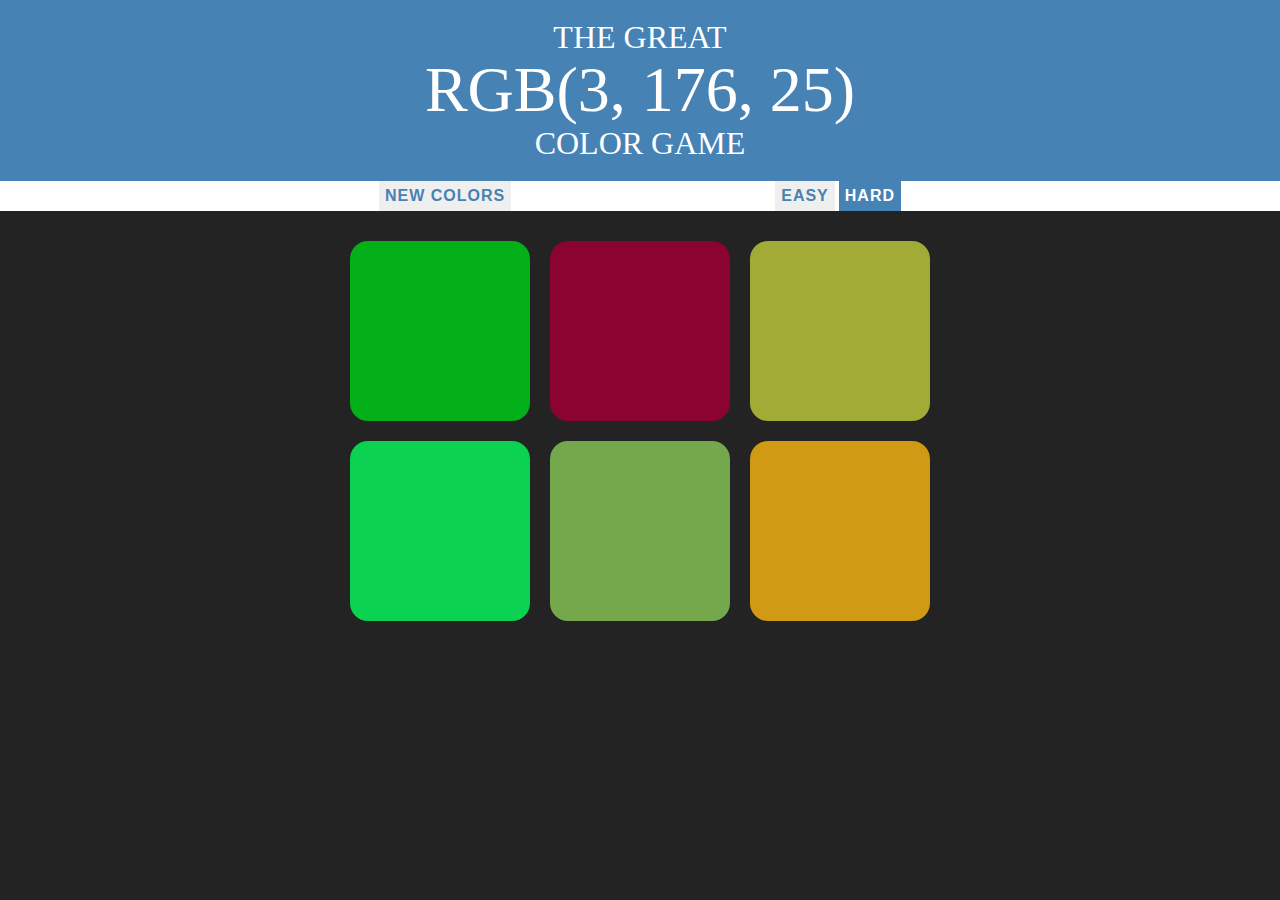
<file: index.html>
<!DOCTYPE html>
    <head>
        <title>Color Game</title>
        <link rel="stylesheet" type="text/css" href="colorGame.css">
    </head>
    <body>

    <h1>The Great 
        <br>
        <span id="colorDisplay">RGB</span> 
        <br>
        Color Game
        </h1>

    <div id="stripe">
        <button id="reset">New Colors</button>
        <span id="message"></span>
        <button class="mode">Easy</button>
        <button class="mode selected">Hard</button>
    </div>

        <div id="container">
            <div class="square"></div>
            <div class="square"></div>
            <div class="square"></div>
            <div class="square"></div>
            <div class="square"></div>
            <div class="square"></div>
        </div>

        <script type="text/javascript" src="colorGame.js"></script>
    </body>
</html>
</file>
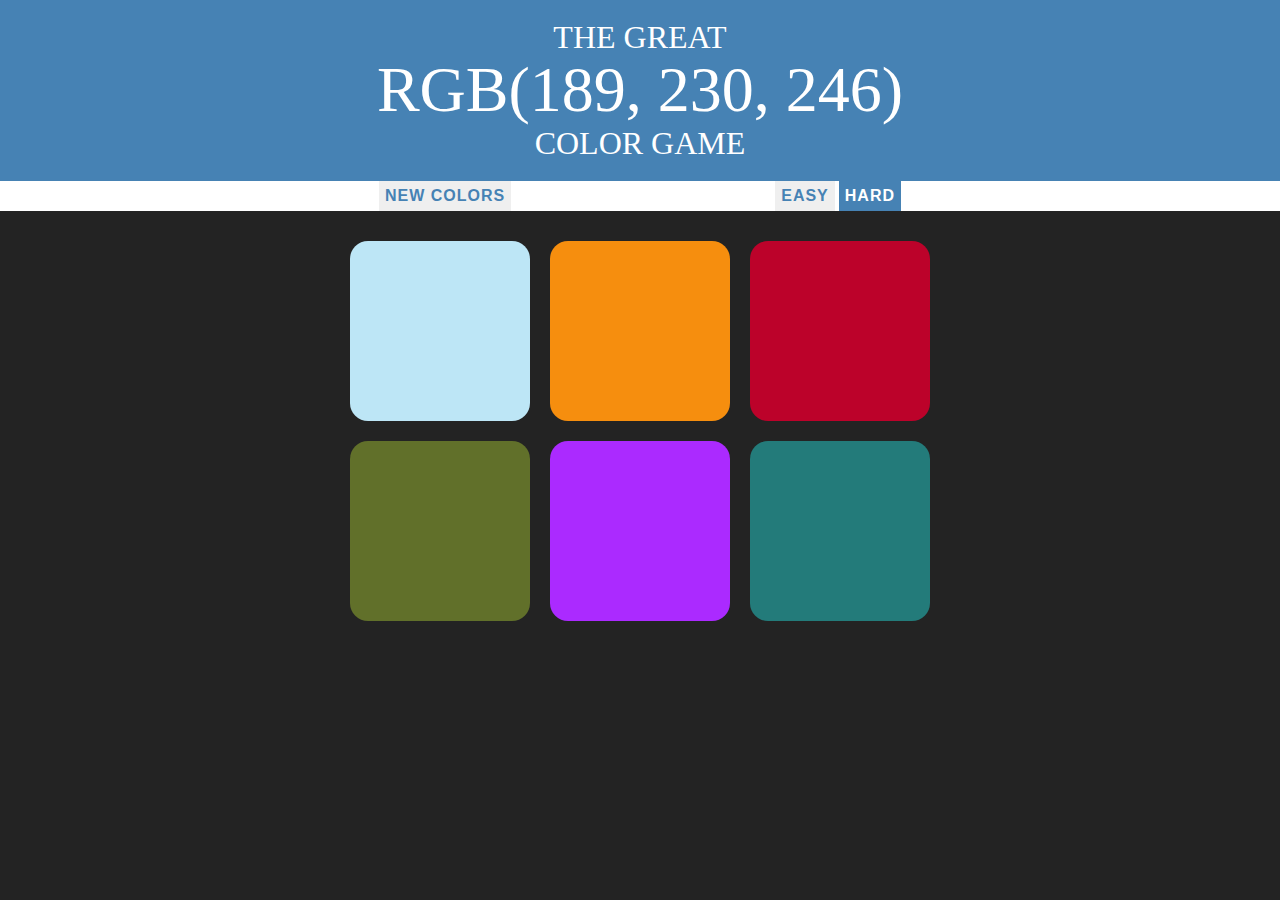
<file: colorGame.html>
<!DOCTYPE html>
    <head>
        <title>Color Game</title>
        <link rel="stylesheet" type="text/css" href="colorGame.css">
    </head>
    <body>

    <h1>The Great 
        <br>
        <span id="colorDisplay">RGB</span> 
        <br>
        Color Game
        </h1>

    <div id="stripe">
        <button id="reset">New Colors</button>
        <span id="message"></span>
        <button class="mode">Easy</button>
        <button class="mode selected">Hard</button>
    </div>

        <div id="container">
            <div class="square"></div>
            <div class="square"></div>
            <div class="square"></div>
            <div class="square"></div>
            <div class="square"></div>
            <div class="square"></div>
        </div>

        <script type="text/javascript" src="colorGame.js"></script>
    </body>
</html>
</file>
<file: colorGame.css>
body {
    background-color: #232323;
    margin: 0;
    font-family: "Monsterrat", "Avenir";
}

.square {
    width: 30%;
    background: purple;
    padding-bottom: 30%;
    float: left;
    margin: 1.66%;
    border-radius: 10%;
    -webkit-transition: background-color 0.6s;
    transition: background-color 0.6s;
}

#container {
    margin: 20px auto;
    max-width: 600px;

}

h1 {
    text-align: center;
    line-height: 1.1;
    color: white;
    background-color: steelblue;
    margin: 0;
    font-weight: normal;
    text-transform: uppercase;
    padding: 20px 0;
}

#colorDisplay {
    font-size: 200%;
}


#stripe {
    background-color: white;
    height: 30px;
    text-align: center;
    color: black;
}

.selected {
    background-color: steelblue;
    color: white;
}

button {
    border: none;
    background-color: none;
    text-transform: uppercase;
    cursor: pointer;
    height: 100%;
    font-weight: 700;
    color: steelblue;
    letter-spacing: 1px;
    font-size: inherit;
    outline: none;
}

button:hover {
    color: white;
    background-color: steelblue;
    -webkit-transition: all 0.5s;
    transition: all 0.5s;
}

#message {
    display: inline-block;
    width: 20%;

}
</file>
